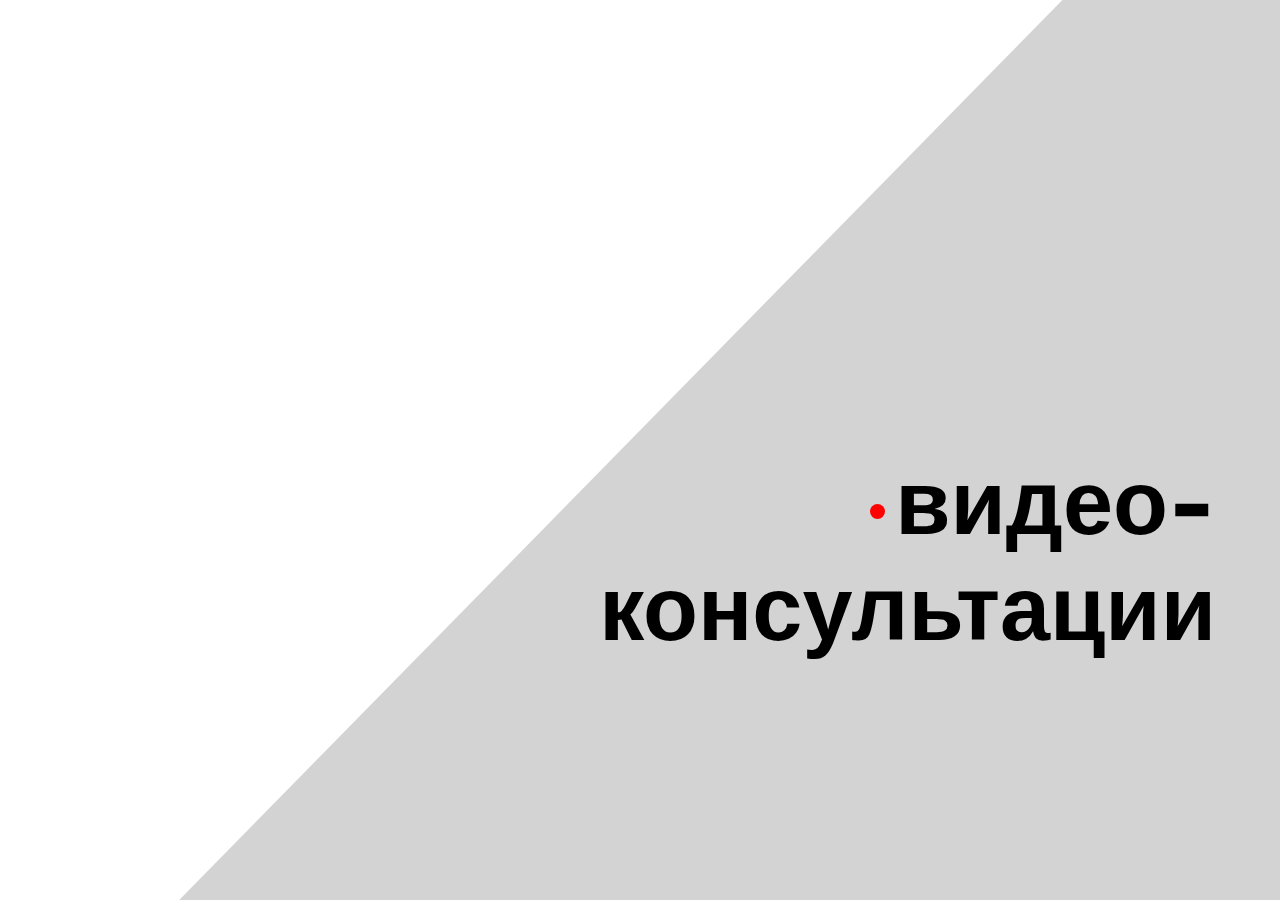
<file: layout/consultation/index.html>
<!DOCTYPE html>
<html lang="en">
<head>
    <meta charset="UTF-8">
    <meta name="viewport" content="width=device-width, initial-scale=1.0">
    <link rel="stylesheet" href="style.css" type="text/css">
    <title>Document</title>
</head>
<body>
    <div class="wrapper">
        <div class="container">
            <div class="description"><span class="dot"></span><span>видео-<br>консультации</span></div>
        </div>
    </div>
</body>
</html>
</file>
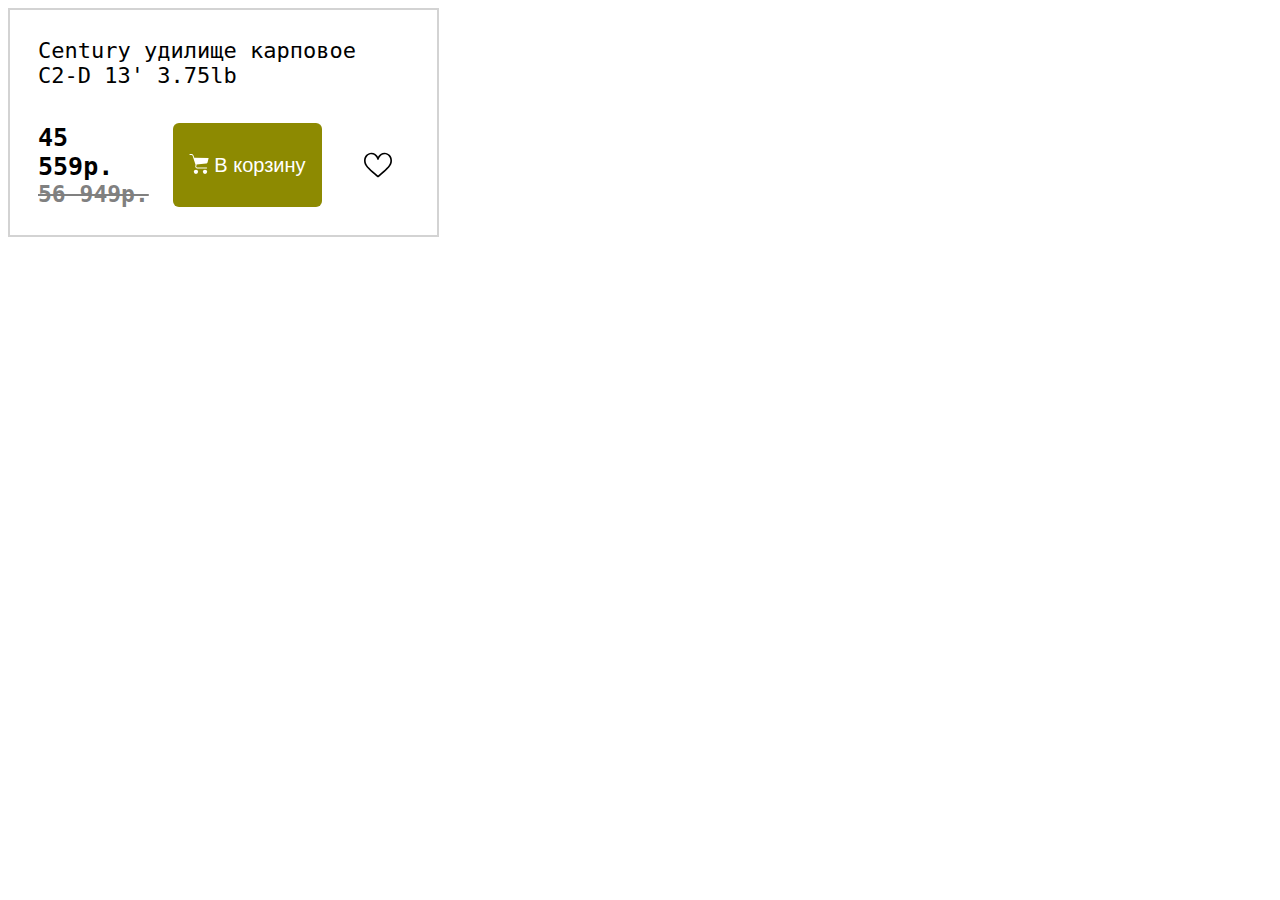
<file: layout/order/index.html>
<!DOCTYPE html>
<html lang="en">
<head>
    <meta charset="UTF-8">
    <link rel="stylesheet" href="style.css">
    <meta name="viewport" content="width=device-width, initial-scale=1.0">
    <title>Document</title>
</head>
<body>
    <div class="box-container">
        <button class="btn"></button>
        <button class="favorite"></button>
        <div class="price">
        45 559р.<span>56 949р.</span>
        </div>
        <div class="title">Century удилище карповое C2-D 13' 3.75lb</div>
    </div>

    <script src="script.js"></script>
</body>
</html>
</file>
<file: layout/consultation/style.css>
@import url("https://fonts.googleapis.com/css2?family=Work+Sans:wght@600&display=swap");
body {
  margin: 0px;
}

.wrapper {
  height: 100vh;
  background: url(https://www.visibacare.com/wp-content/uploads/2020/05/tips-for-video-consultation.jpg) no-repeat center center;
  background-size: 100%;
  -webkit-background-size: cover;
  -moz-background-size: cover;
  -o-background-size: cover;
  background-size: cover;
}

.description {
  font-weight: bold;
  font-family: "Work Sans", sans-serif;
  top: 50%;
  text-align: right;
  position: absolute;
  right: 5%;
}

.container {
  clip-path: polygon(86% 0, 138% 0, 100% 100%, 15% 100%);
  background-color: lightgray;
  height: 100vh;
  position: relative;
}

.dot {
  margin-right: 10px;
  top: 60%;
  height: 15px;
  width: 15px;
  background-color: red;
  display: inline-block;
  vertical-align: middle;
  border-radius: 50%;
}

@media only screen and (min-width: 300px) {
  .description {
    font-size: 30px;
    top: 78%;
  }

  .container {
    clip-path: polygon(100% 37%, 0% 100%, 100% 100%);
  }
}
@media only screen and (min-width: 400px) {
  .description {
    font-size: 38px;
    top: 75%;
  }

  .container {
    clip-path: polygon(100% 37%, 0% 100%, 100% 100%);
  }
}
@media only screen and (min-width: 600px) {
  .description {
    font-size: 56px;
    top: 70%;
  }

  .container {
    clip-path: polygon(100% 0, 100% 0, 100% 100%, 13% 100%);
  }
}
@media only screen and (min-width: 1000px) {
  .description {
    font-size: 80px;
    top: 50%;
  }

  .container {
    clip-path: polygon(83% 0, 100% 0, 100% 100%, 14% 100%);
  }
}
@media only screen and (min-width: 1200px) {
  .description {
    font-size: 90px;
  }

  .container {
    clip-path: polygon(83% 0, 100% 0, 100% 100%, 14% 100%);
  }
}

/*# sourceMappingURL=style.css.map */
</file>
<file: layout/order/style.css>
.box-container {
  font-size: 22px;
  font-family: monospace;
  border: 2px solid lightgray;
  width: 351px;
  padding: 28px 48px 28px 28px;
  display: grid;
  grid-template-columns: repeat(10, 1fr);
  grid-gap: 20px;
}

.title {
  grid-column: 1/-1;
  grid-row: 1/-1;
  margin-bottom: 15px;
}

.price {
  font-weight: 900;
  grid-row: 2;
  display: flex;
  flex-direction: column;
  grid-column-start: 1;
  grid-column-end: 5;
  font-size: 25px;
}
.price span {
  text-decoration: line-through;
  font-size: 20px;
  color: gray;
  font-size: 23px;
}

.btn {
  grid-column-start: 5;
  grid-column-end: 9;
  background-color: #8D8A01;
  border: 0px;
  border-radius: 6px;
  font-size: 20px;
  padding: 14px 10px;
  width: 149px;
  color: white;
}
.btn img {
  height: 20px;
  vertical-align: top;
}

.favorite {
  grid-column-start: 9;
  grid-column-end: 11;
  background-color: white;
  border: solid white;
}
.favorite img {
  height: 28px;
  vertical-align: middle;
  padding-left: 13px;
}

/*# sourceMappingURL=style.css.map */
</file>
